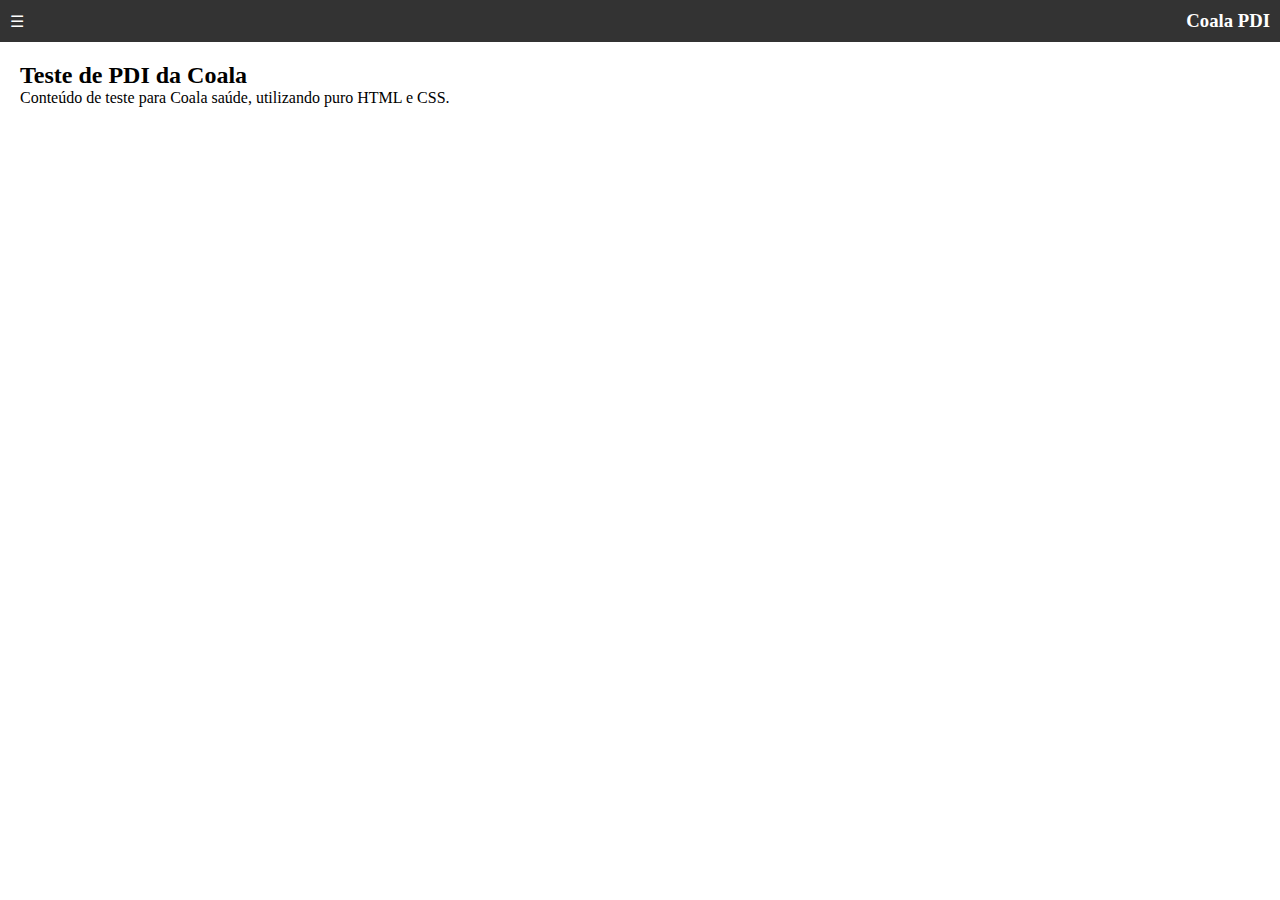
<file: index.html>
<!DOCTYPE html>
<html lang="pt-br">
  <head>
    <meta charset="UTF-8" />
    <title>Teste PDI - 1 - 1 Coala</title>
    <link rel="stylesheet" href="styles.css" />
  </head>
  <body>
    <div class="navbar">
      <label id="toggleSidebar" for="sidebar-toggle" style="cursor: pointer">☰</label>
      <h3>Coala PDI</h3>
    </div>

    <div class="sidebar" id="sidebar">
      <a href="index.html">Inicio</a>
      <a href="portfolio-content.html">Portfolio</a>
      <a href="#">Contato</a>
      <a href="#">Sobre</a>
    </div>

    <div class="content" id="content">
      <h2>Teste de PDI da Coala</h2>
      <p>Conteúdo de teste para Coala saúde, utilizando puro HTML e CSS.</p>
    </div>

    <script>
      const sidebar = document.getElementById('sidebar')
      const content = document.getElementById('content')
      const portfolioContent = document.getElementById('portfolio-content')
      const toggleButton = document.getElementById('toggleSidebar')

      toggleButton.addEventListener('click', () => {
        sidebar.classList.toggle('open')
        content.classList.toggle('open')
        portfolioContent.classList.toggle('open')
      })
    </script>
  </body>
</html>
</file>
<file: styles.css>
* {
  margin: 0;
  padding: 0;
  box-sizing: border-box;
}

.navbar {
  display: flex;
  justify-content: space-between;
  align-items: center;
  background-color: #333;
  color: #fff;
  padding: 10px;
  text-align: center;
}

.sidebar {
  width: 250px;
  background-color: #111;
  height: 100%;
  position: fixed;
  overflow: hidden;
  transition: width 0.3s;
}

.sidebar a {
  padding: 15px 25px;
  text-decoration: none;
  font-size: 20px;
  color: #fff;
  display: block;
  transition: 0.3s;
}

.sidebar a:hover {
  background-color: #444;
}

.sidebar.open {
  width: 250px;
}

.content.open {
  margin-left: 250px;
  transition: margin-left 0.3s;
}

.content {
  padding: 20px;
  transition: margin-left 0.3s;
}

.content:not(.open) {
  margin-left: 0;
}

.sidebar a:hover {
  background-color: #444;
}

.sidebar.open {
  width: 250px;
  transition: width 0.3s;
}

.sidebar:not(.open) {
  width: 0;
  transition: width 0.3s;
}

.image {
  width: 200px;
  height: 150px;
  margin-right: 16px;
  gap: 2;
  overflow: hidden;
}

.image-container {
  display: flex;
  justify-content: center;
  margin-bottom: 8px;
}

.image img {
  width: 100%;
  height: 100%;
  object-fit: cover;
}
</file>
